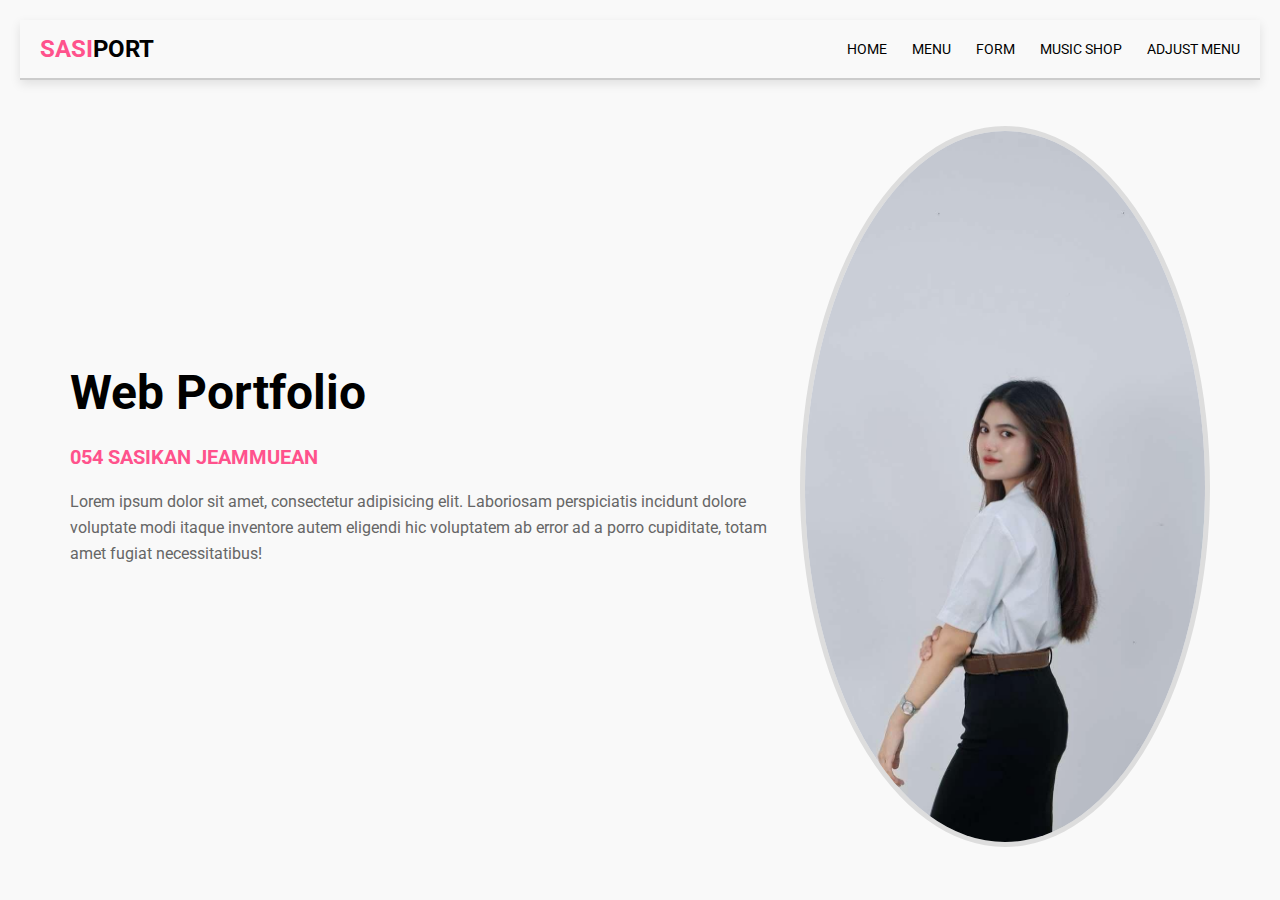
<file: index.html>
<!DOCTYPE html>
<html lang="en">
<head>
    <meta charset="UTF-8">
    <meta name="viewport" content="width=device-width, initial-scale=1.0">
    <title>Home</title>
    <link rel="stylesheet" href="home.css">
</head>
<body>
    <div class="header">
        <div class="logo">
            <div>SASI<span>PORT</span></div>
        </div>

        <div class="bar">
            <a href="../index.html">HOME</a>
            <a href="exercise/menu.html">MENU</a>
            <a href="exercise/form.html">FORM</a>
            <a href="exercise/music.html">MUSIC SHOP</a>
            <a href="exercise/adjust.html">ADJUST MENU</a>
        </div>
    </div>

    <div class="body">
        <div class="text">
            <h1>Web Portfolio</h1>
            <h3>054 SASIKAN JEAMMUEAN</h3>
            <p>Lorem ipsum dolor sit amet, consectetur adipisicing elit. Laboriosam perspiciatis incidunt dolore voluptate modi itaque inventore autem eligendi hic voluptatem ab error ad a porro cupiditate, totam amet fugiat necessitatibus!</p>
        </div>
        <div>
            <img src="images/homeport.jpg">
        </div>
    </div>
</body>
</html>
</file>
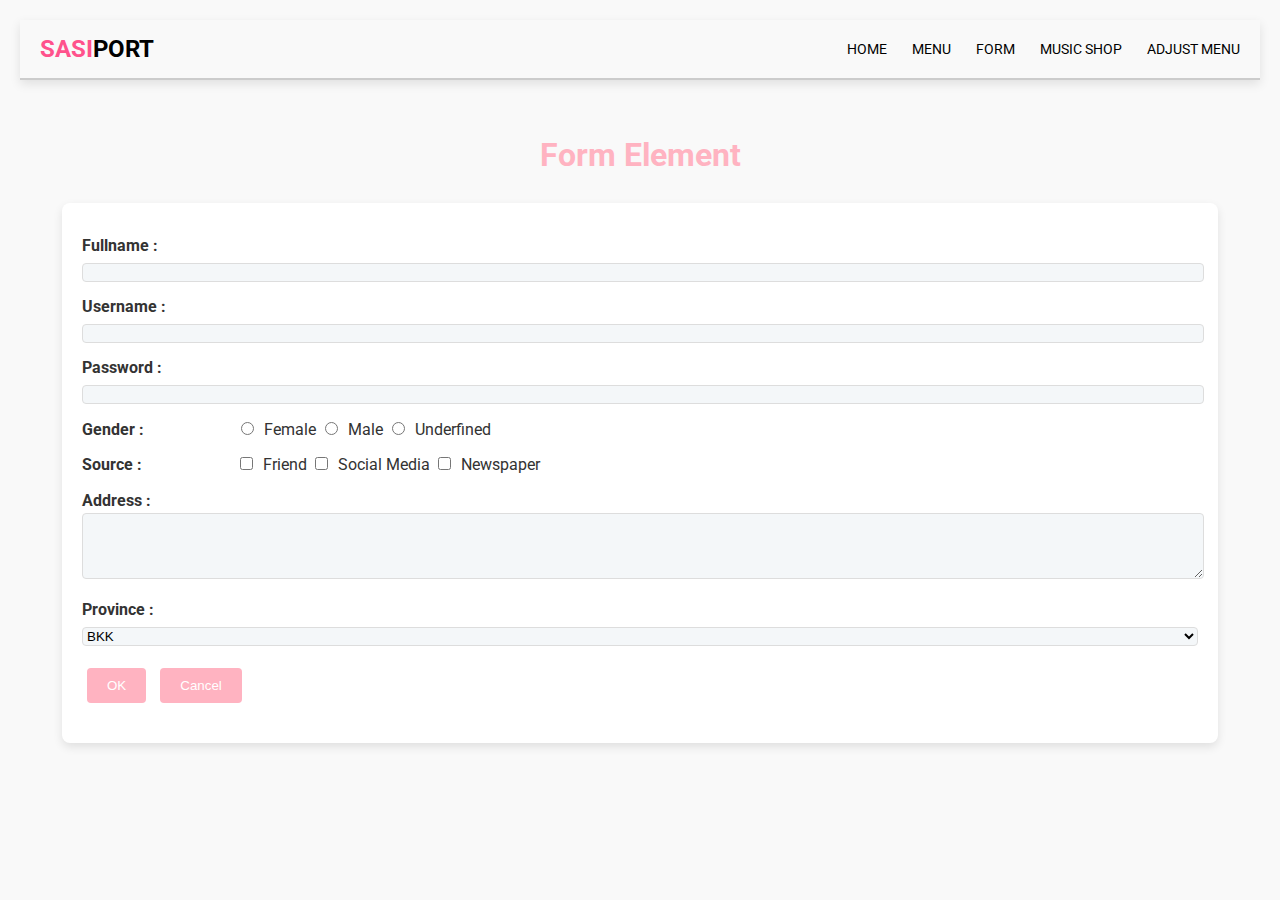
<file: exercise/form.html>
<!DOCTYPE html>
<html lang="en">
<head>
    <meta charset="UTF-8">
    <meta name="viewport" content="width=device-width, initial-scale=1.0">
    <title>Form</title>
    <link rel="stylesheet" href="form.css">
</head>
<body>
    <div class="header">
        <div class="logo">
            <div>SASI<span>PORT</span></div>
        </div>

        <div class="bar">
            <a href="../index.html">HOME</a>
            <a href="menu.html">MENU</a>
            <a href="form.html">FORM</a>
            <a href="music.html">MUSIC SHOP</a>
            <a href="adjust.html">ADJUST MENU</a>
        </div>
    </div>

    <h1>Form Element</h1>
    <form action="www.example.com" method="get">
      <p>
        <label for="fullname">Fullname : </label>
        <input type="text" name="fullname" />
      </p>

      <p>
        <label for="username">Username : </label>
        <input type="text" name="username" />
      </p>

      <p>
        <label for="password">Password : </label>
        <input type="password" name="password" />
      </p>

      <p>
        <label for="gender">Gender : </label>
        <input type="radio" name="gender" />Female
        <input type="radio" name="gender" />Male
        <input type="radio" name="gender" />Underfined
      </p>

      <p>
        <label for="source">Source : </label>
        <input type="checkbox" name="source" />Friend
        <input type="checkbox" name="source" />Social Media
        <input type="checkbox" name="source" />Newspaper
      </p>

      <p>
        <label for="address">Address : </label>
        <textarea name="address" cols="20" rows="4"></textarea>
      </p>

      <p>
        <label for="province">Province : </label>
        <select name="province">
          <option value="bangkok">BKK</option>
          <option value="surat">Suratthani</option>
        </select>
      </p>

      <p>
        <input type="submit" name="ok" value="OK" />
        <input type="reset" name="cancel" value="Cancel" />
      </p>
    </form>
</body>
</html>
</file>
<file: home.css>
@import url('https://fonts.googleapis.com/css2?family=Roboto:ital,wght@0,100..900;1,100..900&display=swap');

body{
    font-family: "Roboto", Arial, sans-serif;
    margin: 0;
    padding: 0;
    background-color: #f9f9f9;
    color: #333;
    line-height: 1.6;
    max-width: 1500px;
    margin: 0 auto;
    padding: 20px;
}

.header{
    display: flex;
    justify-content: space-between;
    align-items: center;
    background-color: #f9f9f9;
    padding: 10px 20px;
    border-bottom: 2px solid #ccc;
    box-shadow: 0 4px 10px rgba(0, 0, 0, 0.1);
}

.logo{
    font-size: 24px;
    font-weight: bold;
    color: rgb(255, 82, 140);
}

.logo span{
    color: black;
}

.bar{
    display: flex;
    gap: 25px;
}

.bar a{
    text-decoration: none;
    color: #000;
    font-size: 14px
}

.bar a:hover{
    text-decoration: underline;
    color: rgb(255, 82, 140);
}

.body{
    display: flex;
    justify-content: space-between;
    align-items: center;
    padding: 50px;
    max-width: 1200px;
    margin: 0 auto;
    height: 70vh;
    margin-top: 20px;
}

.body text{
    max-width: 600px;
    text-align: left;
}

.body img{
    max-width: 400px;
    border-radius: 50%;
    border: 5px solid #ddd;
    margin-left: 20px;
    margin-top: 50px;

}

.body h1{
    font-size: 48px;
    margin: 10px 0;
    color: #000;
}

.body h3{
    font-size: 20px;
    margin: 5px 0;
    color: rgb(255, 82, 140);
}

.body p{
    font-size: 16px;
    color: #666;
    line-height: 1.6;
    margin-bottom: 20px;
}
</file>
<file: exercise/form.css>
@import url('https://fonts.googleapis.com/css2?family=Roboto:ital,wght@0,100..900;1,100..900&display=swap');

body{
    font-family: "Roboto", Arial, sans-serif;
    margin: 0;
    padding: 0;
    background-color: #f9f9f9;
    color: #333;
    line-height: 1.6;
    max-width: 1500px;
    margin: 0 auto;
    padding: 20px;
}

.header{
    font-family: "Roboto";
    display: flex;
    justify-content: space-between;
    align-items: center;
    background-color: #f9f9f9;
    padding: 10px 20px;
    border-bottom: 2px solid #ccc;
    box-shadow: 0 4px 10px rgba(0, 0, 0, 0.1);
}

.logo{
    font-size: 24px;
    font-weight: bold;
    color: rgb(255, 82, 140);
}

.logo span{
    color: black;
}

.bar{
    display: flex;
    gap: 25px;
}

.bar a{
    text-decoration: none;
    color: #000;
    font-size: 14px
}

.bar a:hover{
    text-decoration: underline;
    color: rgb(255, 82, 140);
}

h1 {
    text-align: center;
    color: #ffb3c1;
    margin-top: 50px;
    
  }

form{
    width: 90%;
    margin: 0 auto;
    padding: 20px;
    background-color: #ffffff;
    border-radius: 8px;
    box-shadow: 0 4px 10px rgba(0, 0, 0, 0.1);
}

p{
    font-size: 16px;
    line-height: 1.6;
    margin: 10px 0;
}

label{
    display: inline-block;
    width: 150px;
    font-weight: bold;
  }

input[type="text"],
input[type="password"],
textarea,
select{
    width: 100%;
    border: 1px solid #ddd;
    border-radius: 4px;
    background-color: #f4f7f9;
}

input[type="submit"],
input[type="reset"]{
    background-color: #ffb3c1;
    color: white;
    padding: 10px 20px;
    border: none;
    border-radius: 4px;
    cursor: pointer;
    margin: 10px 5px;
}

input[type="submit"]:hover,
input[type="reset"]:hover{
    background-color: #ff9f94;
}

input[type="radio"],
input[type="checkbox"]{
    margin-right: 10px;
}
</file>
